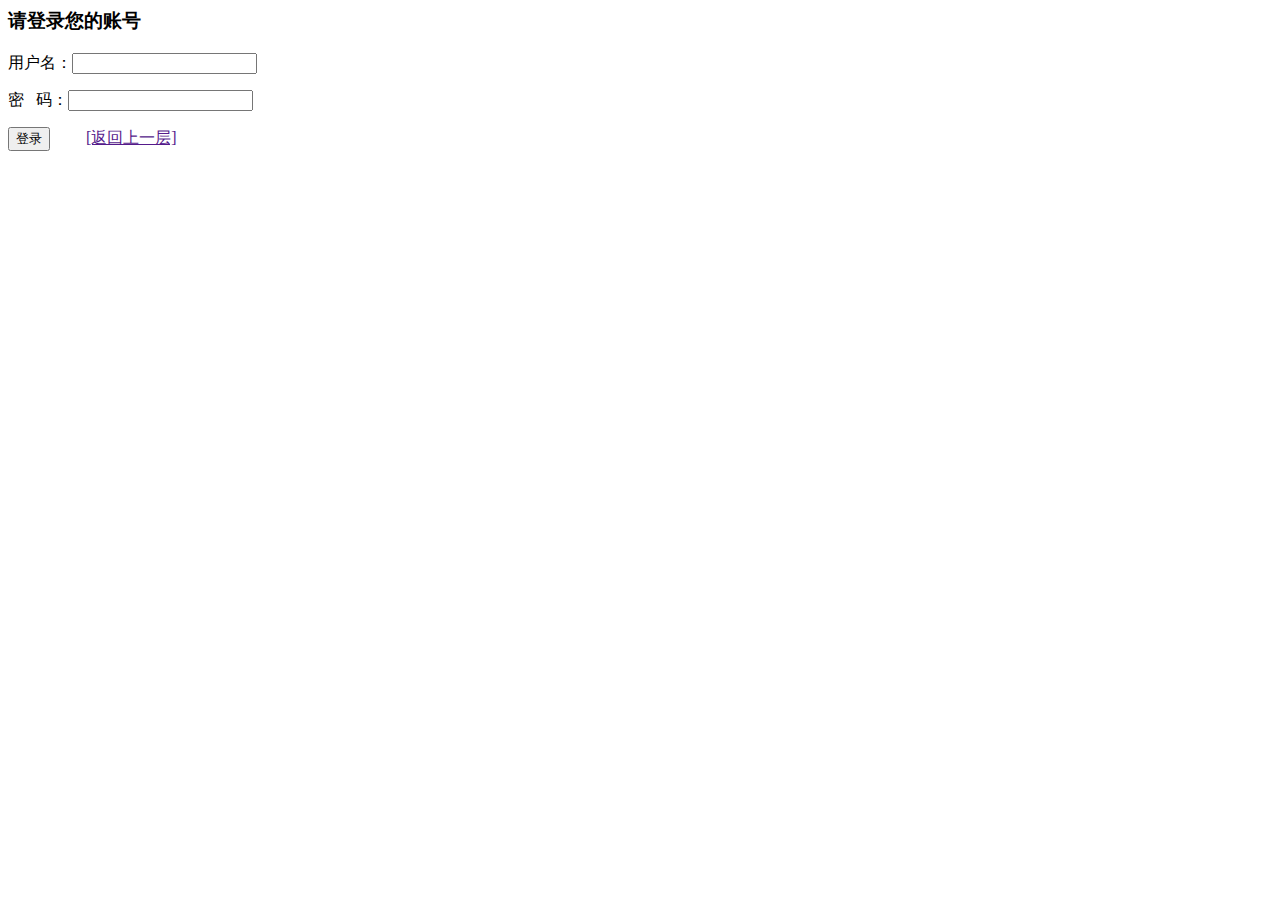
<file: Login.inc.html>
<html>
<head>
	<title>OOP登录</title>
	<meta charset="utf-8">
</head>
<body>
<h3>请登录您的账号</h3>
	<div class="reg">
	<form action="" method="post">
		<div class="dataArea"><p>用户名：<input type="text" name="username"></p></div>
		<div class="dataArea"><p>密&nbsp&nbsp&nbsp码：<input type="password" name="password"></p></div>
		<div class="subArea"><p><input class="btn" type="submit" name="send" value="登录">&nbsp&nbsp&nbsp&nbsp&nbsp&nbsp&nbsp&nbsp&nbsp<a href="">[返回上一层]</a></p></div>
	</form>
	</div>
</body>
</html>
</file>
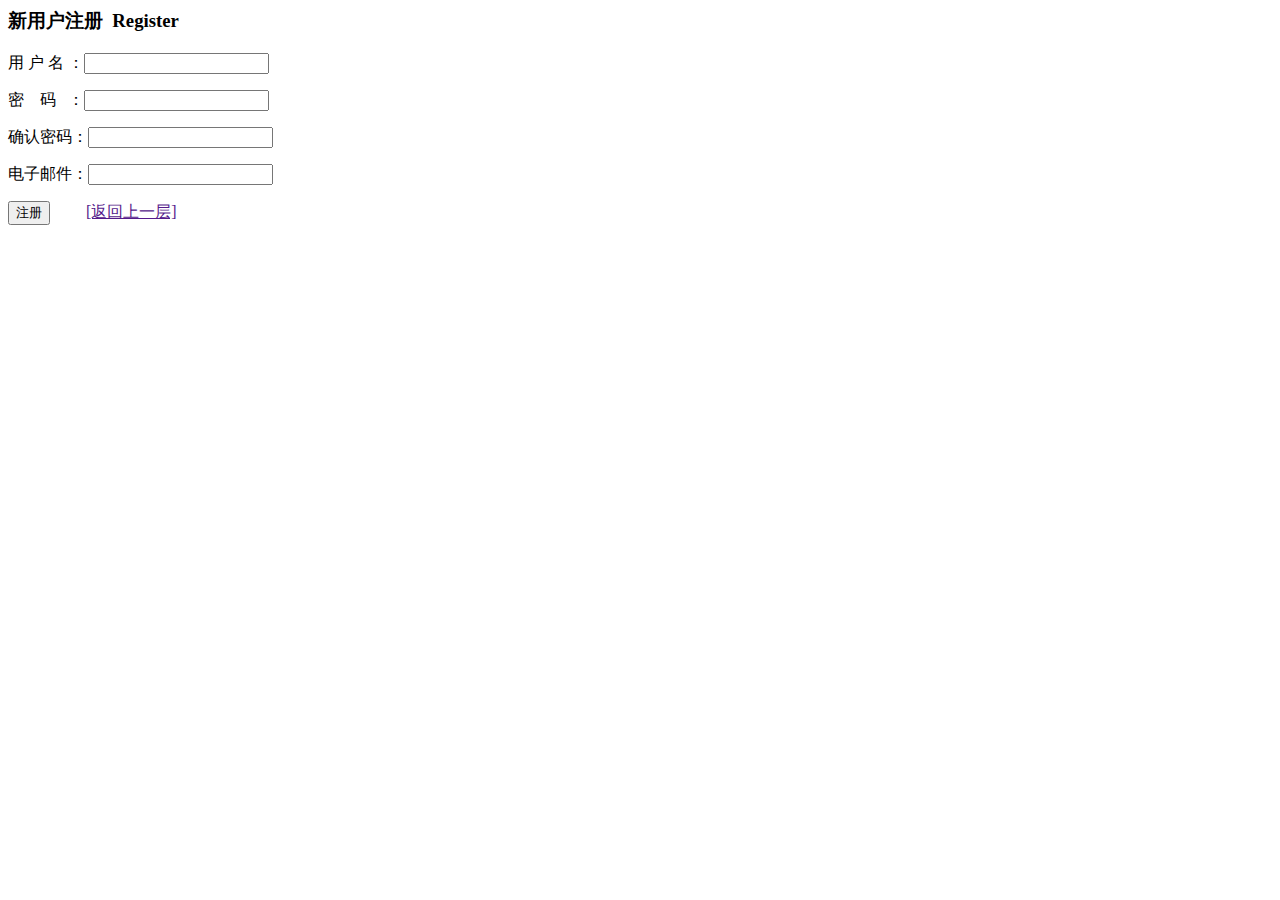
<file: Reg.inc.html>
<html>
<head>
	<title>OOP注册</title>
	<meta charset="utf-8">
</head>
<body>
<h3>新用户注册<span>&nbsp&nbspRegister</span></h3>
	<div class="reg">
	<form action="" method="post">
		 <div class="dataArea"><p>用&nbsp户&nbsp名&nbsp：<input type="text" name="username"></p></div>
		<div class="dataArea"><p>密&nbsp&nbsp&nbsp&nbsp码&nbsp&nbsp&nbsp：<input type="password" name="password"></p></div>
		<div class="dataArea"><p>确认密码：<input type="password" name="twopassword"></p></div>
		<div class="dataArea"><p>电子邮件：<input type="text" name="email"></p></div><div class="subArea">
		<p><input class="btn" type="submit" name="send" value="注册">&nbsp&nbsp&nbsp&nbsp&nbsp&nbsp&nbsp&nbsp&nbsp<a href="">[返回上一层]<?php ?></a></p></div>
	</form>
	</div>
</body>
</html>
</file>
